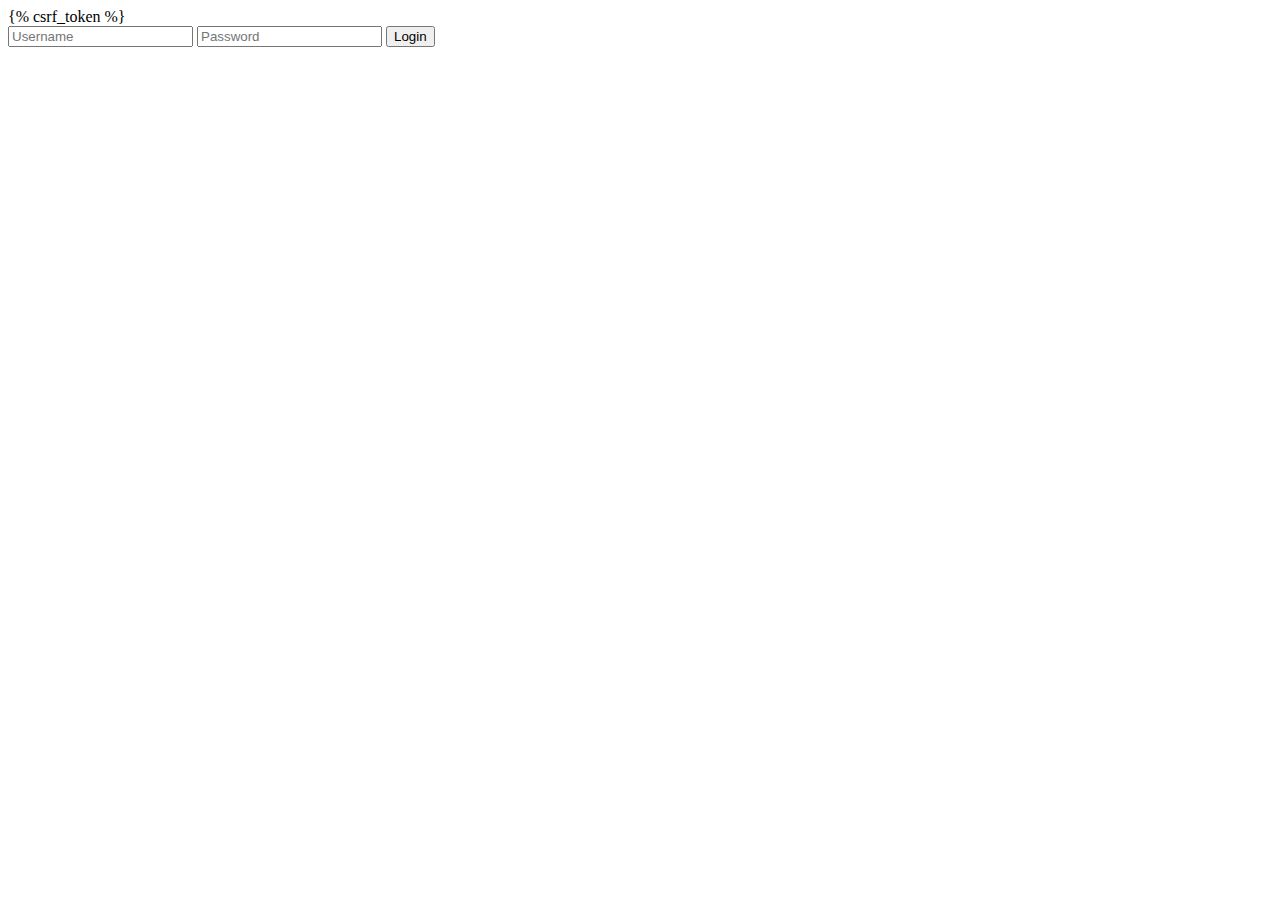
<file: templates/login.html>
<!DOCTYPE html>
<html lang="en">
<head>
    <meta charset="UTF-8">
    <meta http-equiv="X-UA-Compatible" content="IE=edge">
    <meta name="viewport" content="width=device-width, initial-scale=1.0">
    <title>Document</title>
</head>
<body>
<form action="/" method="POST"></form>
    {% csrf_token %}
        <div>
        <input type="text" name="username" placeholder="Username" required>
        <input type="password" name="password" placeholder="Password" required>
        <input type="submit" value="Login">
      </div>
</body>
</html>
</file>
